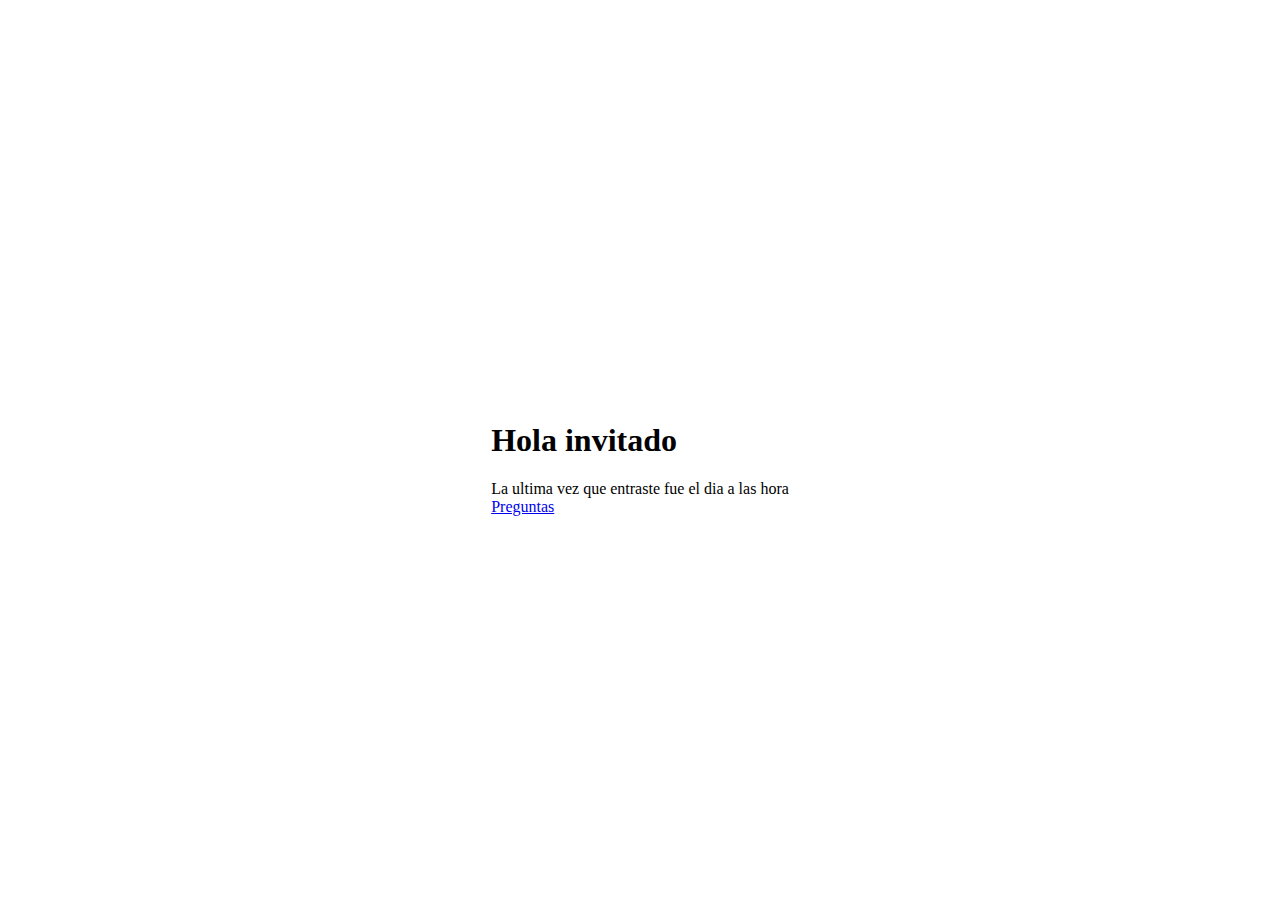
<file: pantalla2.html>
<!DOCTYPE html>
<html lang="en">
<head>
    <meta charset="UTF-8">
    <meta name="viewport" content="width=device-width, initial-scale=1.0">
    <title>Pantalla 1</title>
    <link rel="stylesheet" href="styles/style.css">
</head>
<body>
    <div>
       <h1>Hola <span id="userEmail">invitado</span></h1>
        <div>
            La ultima vez que entraste fue el
            <span id="date">dia</span>
            a las 
            <span id="time">hora</span>
        </div> 
        <a href="pantalla3.html" class="a__button">Preguntas</a>
    </div>
    <script src="/scripts/getTime.js"></script>
    <script src="/scripts/pantalla2.js"></script>
</body>
</html>
</file>
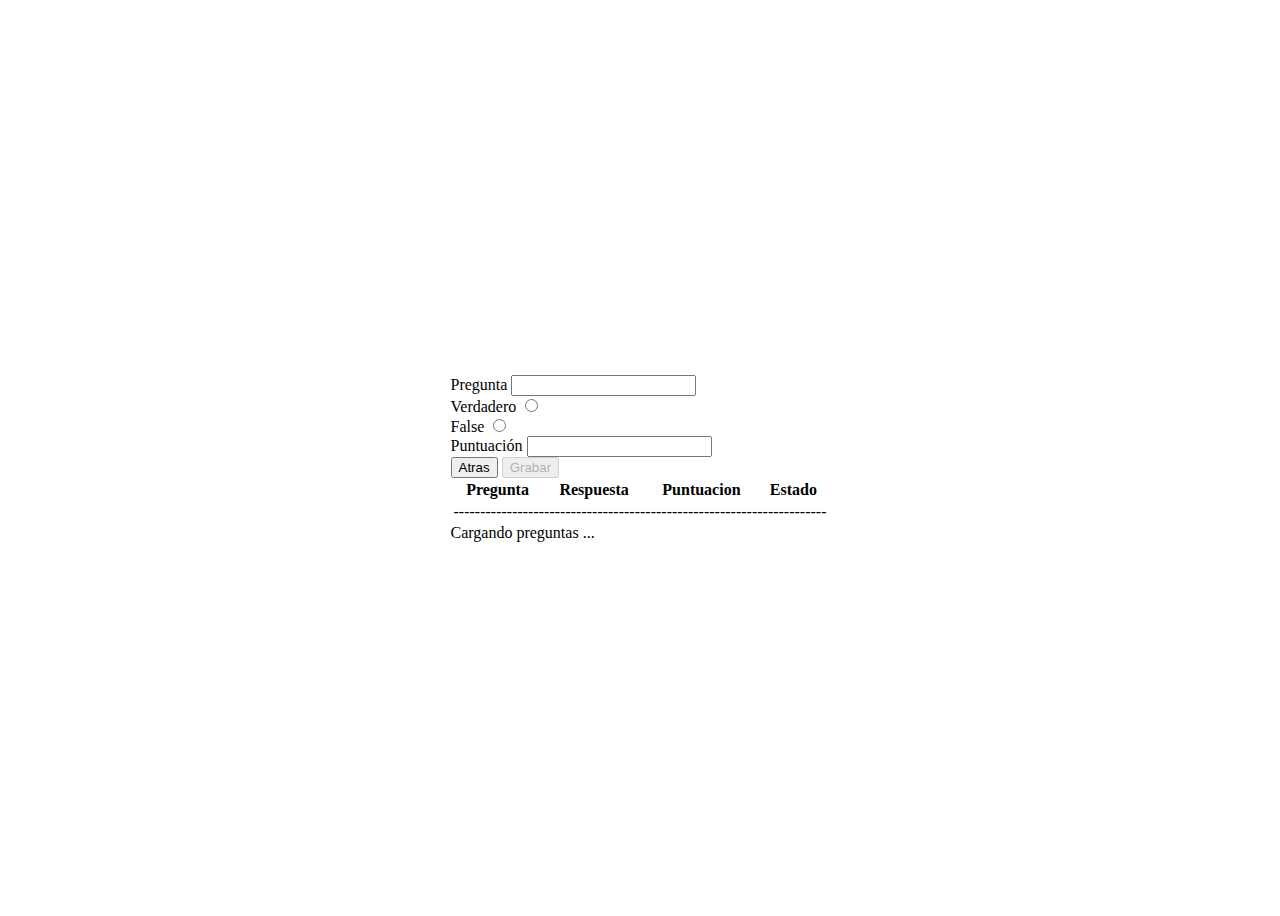
<file: pantalla3.html>
<!DOCTYPE html>
<html lang="en">
<head>
    <meta charset="UTF-8">
    <meta name="viewport" content="width=device-width, initial-scale=1.0">
    <title>Pantalla 1</title>
    <link rel="stylesheet" href="styles/style.css">
</head>
<body>
    
    <main class="main__formPreguntas">
        <form action="" id="questForm">
            <div id="errorText"></div>
            <div>
               <label for="question">Pregunta </label>
                <input type="text" name="question" id="question" class="input">
            </div>
            
            <div>
                <div>
                    <label for="iTrue">Verdadero</label>
                    <input type="radio" name="answer" id="iTrue" value="true" class="input"> 
                </div>
                <div>
                    <label for="iFalse">False</label>
                    <input type="radio" name="answer" id="iFalse" value="false" class="input">
                </div>
            </div>
            <div>
                <label for="score">Puntuación</label>
                <input type="text" name="score" id="score" class="input" maxlength="1">  
            </div>
            <div>
                <input type="reset" value="Atras" id="goBackButton">
                <input type="submit" value="Grabar" id="saveButton" disabled>
            </div>
            
        </form>
        <table id="questtable">
            <tr>
                <th>Pregunta</th>
                <th>Respuesta</th>
                <th>Puntuacion</th>
                <th>Estado</th>
            </tr>
            <tr><td colspan="4">----------------------------------------------------------------------</td></tr>
        </table>
        <div id="noQuest"></div>
    </main>
    <script src="/scripts/pantalla3.js"></script>
    <script src="/scripts/saveQuestion.js"></script>

</body>
</html>
</file>
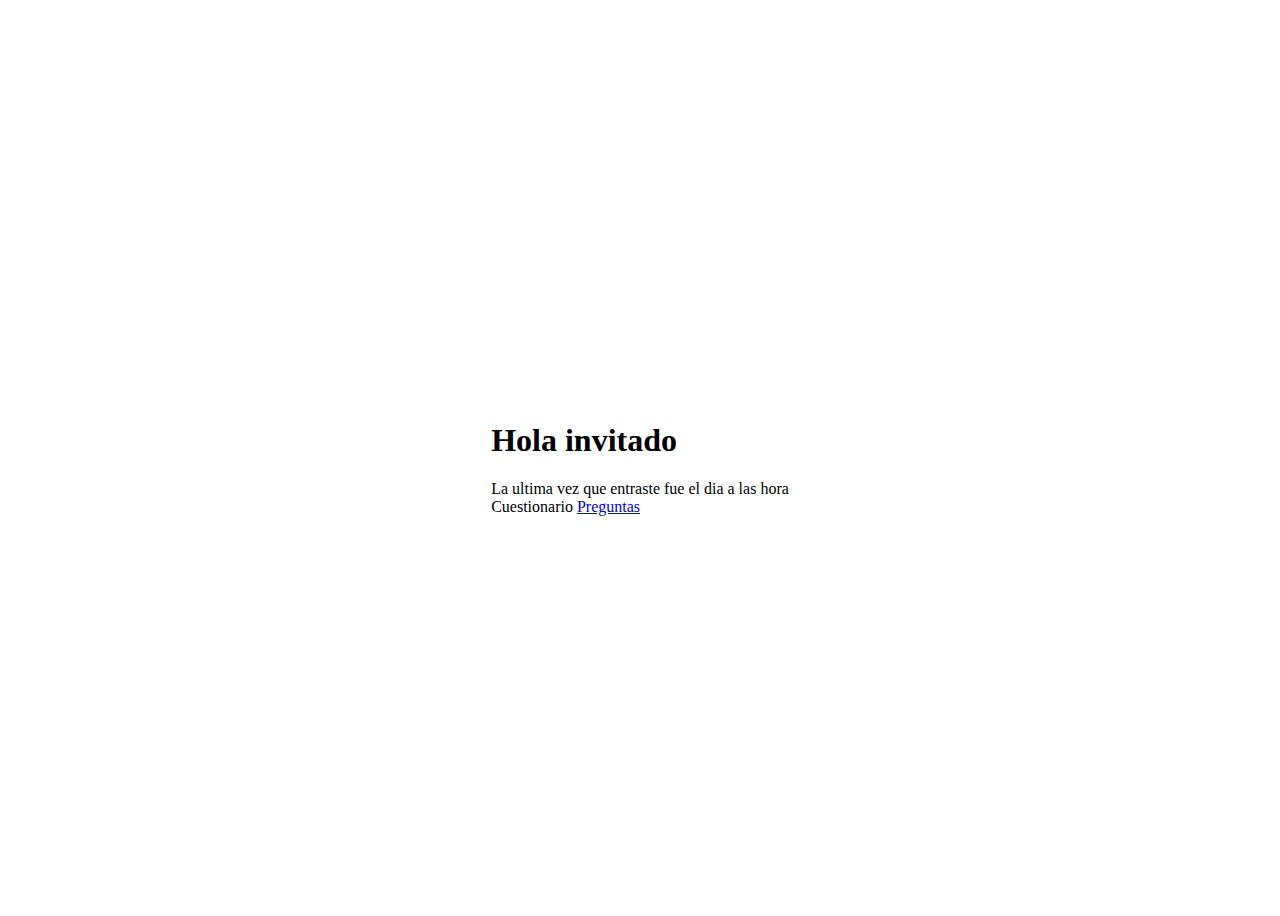
<file: pantalla4.html>
<!DOCTYPE html>
<html lang="en">
<head>
    <meta charset="UTF-8">
    <meta name="viewport" content="width=device-width, initial-scale=1.0">
    <title>Pantalla 1</title>
    <link rel="stylesheet" href="styles/style.css">
</head>
<body>
    <main>
        <div ></div>
       <h1>Hola <span id="userEmail">invitado</span></h1>
        <div>
            La ultima vez que entraste fue el
            <span id="date">dia</span>
            a las 
            <span id="time">hora</span>
        </div> 
        <a id="testButton" class="button disabled-button">Cuestionario</a>
        <a href="pantalla3.html" class="button a__button">Preguntas</a>
    </main>
    <script src="/scripts/getTime.js"></script>
    <script src="/scripts/pantalla2.js"></script>
</body>
</html>
</file>
<file: styles/style.css>
body{

    min-height: 100dvh;
    display: flex;
    align-items: center;
    justify-content: center;
}
#formUser{
    display: none;
    text-align: center;
}
</file>
